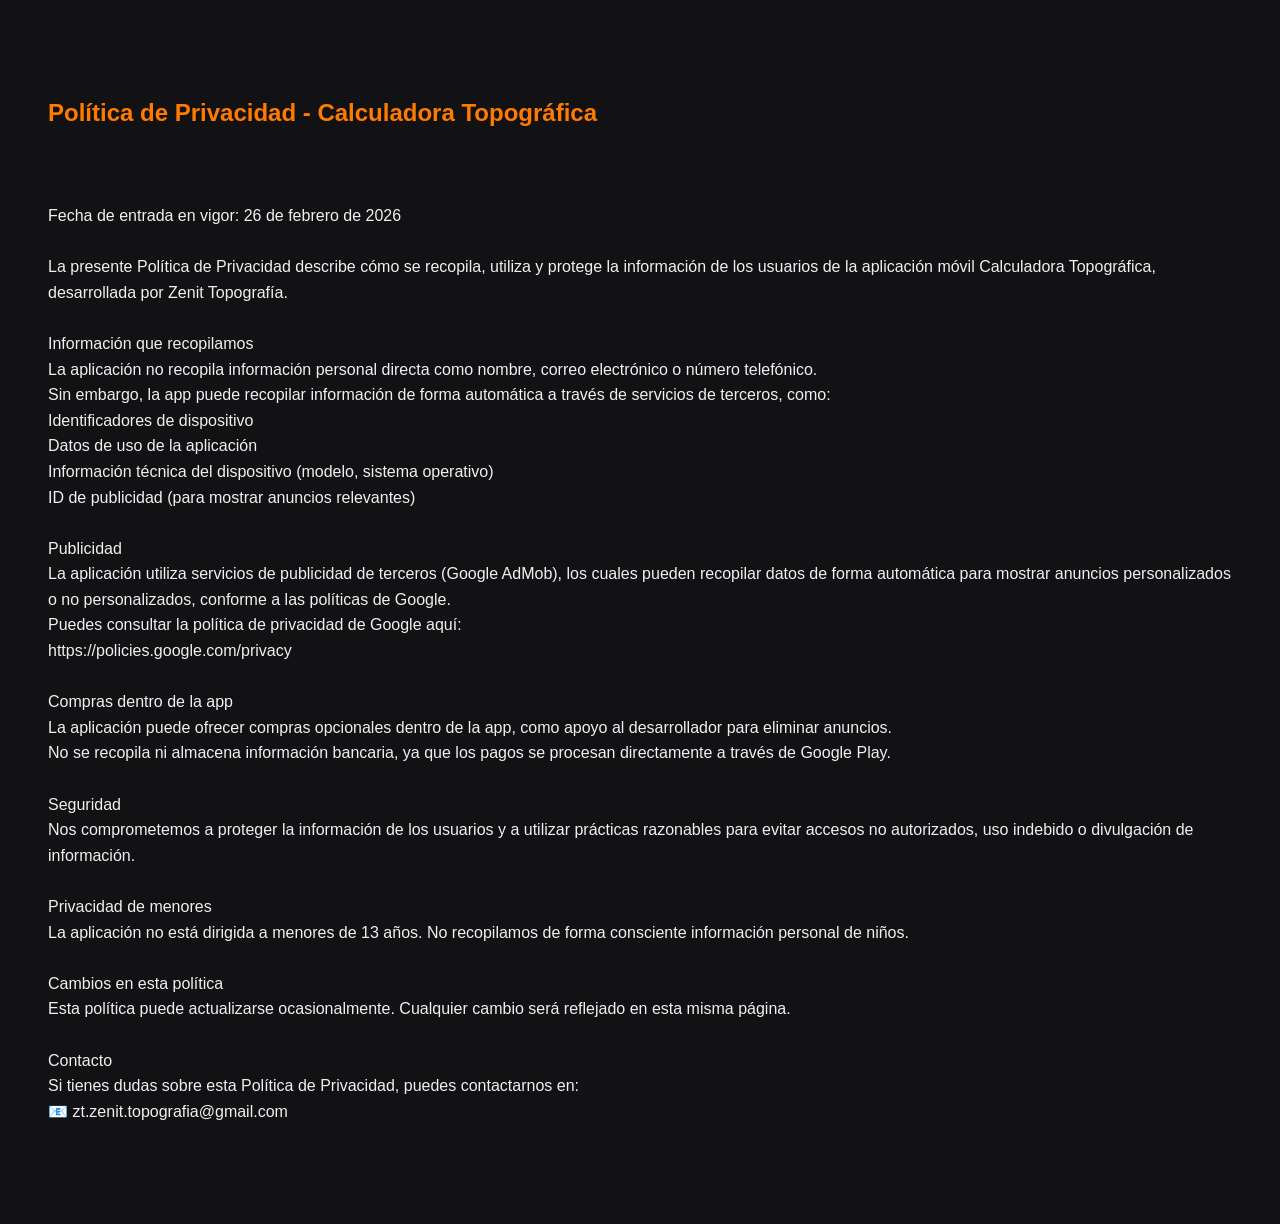
<file: privacidad.html>
<!DOCTYPE html>
<html lang="es">
<head>
    <meta charset="UTF-8">
    <meta name="viewport" content="width=device-width, initial-scale=1.0">
    <title>Política de Privacidad | Zenit Topografía</title>
    <style>
        body {
            background-color: #121215; 
            color: #f0f0f0; 
            font-family: sans-serif;
            padding: 40px;
            line-height: 1.6;
            white-space: pre-wrap;
        }
        h2 { color: #FF7A00; }
    </style>
</head>
<body>
<h2>Política de Privacidad - Calculadora Topográfica</h2>

Fecha de entrada en vigor: 26 de febrero de 2026

La presente Política de Privacidad describe cómo se recopila, utiliza y protege la información de los usuarios de la aplicación móvil Calculadora Topográfica, desarrollada por Zenit Topografía.

Información que recopilamos
La aplicación no recopila información personal directa como nombre, correo electrónico o número telefónico.
Sin embargo, la app puede recopilar información de forma automática a través de servicios de terceros, como:
Identificadores de dispositivo
Datos de uso de la aplicación
Información técnica del dispositivo (modelo, sistema operativo)
ID de publicidad (para mostrar anuncios relevantes)

Publicidad
La aplicación utiliza servicios de publicidad de terceros (Google AdMob), los cuales pueden recopilar datos de forma automática para mostrar anuncios personalizados o no personalizados, conforme a las políticas de Google.
Puedes consultar la política de privacidad de Google aquí:
https://policies.google.com/privacy

Compras dentro de la app
La aplicación puede ofrecer compras opcionales dentro de la app, como apoyo al desarrollador para eliminar anuncios.
No se recopila ni almacena información bancaria, ya que los pagos se procesan directamente a través de Google Play.

Seguridad
Nos comprometemos a proteger la información de los usuarios y a utilizar prácticas razonables para evitar accesos no autorizados, uso indebido o divulgación de información.

Privacidad de menores
La aplicación no está dirigida a menores de 13 años. No recopilamos de forma consciente información personal de niños.

Cambios en esta política
Esta política puede actualizarse ocasionalmente. Cualquier cambio será reflejado en esta misma página.

Contacto
Si tienes dudas sobre esta Política de Privacidad, puedes contactarnos en:
📧 zt.zenit.topografia@gmail.com
</body>
</html>
</file>
